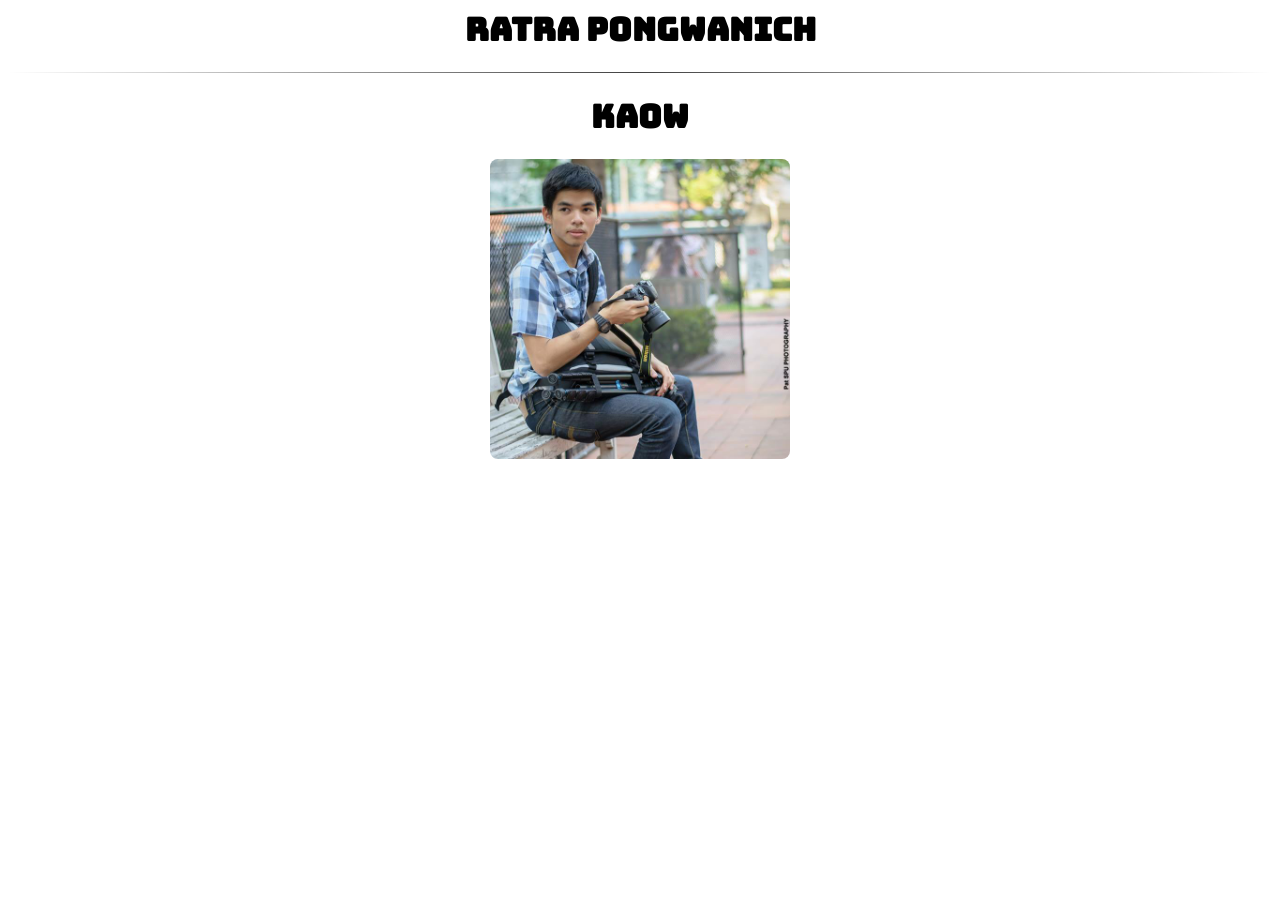
<file: week1/index.html>
<html>
	<head>
	<link href="https://fonts.googleapis.com/css?family=Bungee+Inline" rel="stylesheet">
		<title>
			Web Development II
		</title>
		<style type="text/css">
		h1{
			font-family: 'Bungee Inline', cursive;
		}
		hr {
    border: 0;
    height: 1px;
    background-image: linear-gradient(to right, rgba(0, 0, 0, 0), rgba(0, 0, 0, 0.75), rgba(0, 0, 0, 0));
}
    img{ 
    	border-radius: 8px;
    	height: 300px;
    	width: 300px;


}
		</style>
		
	</head>
	<body>
	<center><h1>Ratra Pongwanich</h1></center>
	<hr></hr>
	<center><h1>Kaow </h1></center>
	<center><img src="kaow.jpg"></img></center>
	</body>
</html>
</file>
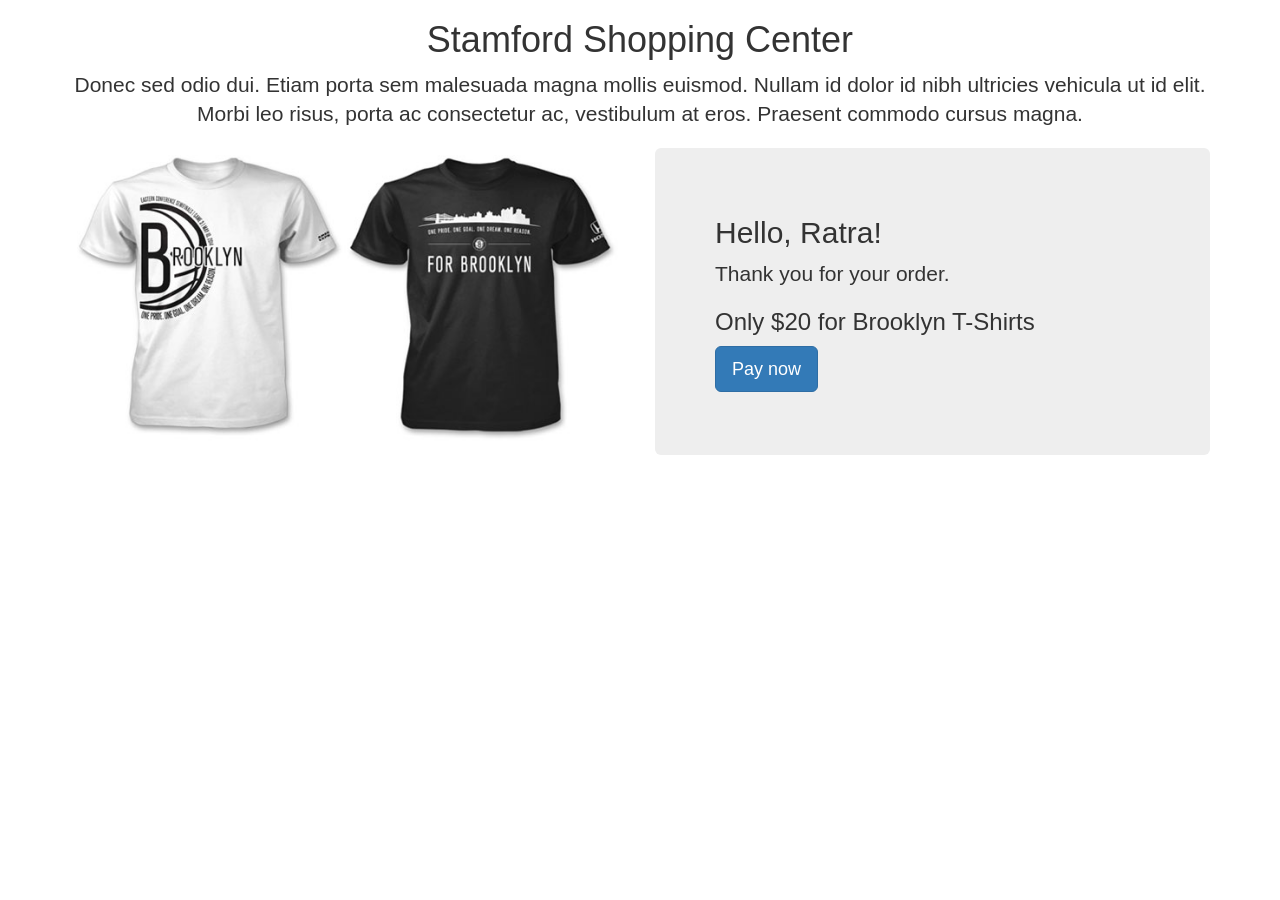
<file: Week3/index.html>
<!DOCTYPE html>
<html lang="en">
	<head>
		<title>Stamford Shopping Center</title>
		<link rel="stylesheet" type="text/css" href="css/bootstrap.min.css">
	</head>
	<body>

		<div class="container">
			<div class="row">
				<div class="col-md-12">
					<h1 class="text-center">Stamford Shopping Center</h1>
				</div>
				<div class="col-md-12">
						<p class="lead text-center">
							Donec sed odio dui. Etiam porta sem malesuada magna mollis euismod. Nullam id dolor id nibh ultricies vehicula ut id elit. Morbi leo risus, porta ac consectetur ac, vestibulum at eros. Praesent commodo cursus magna.

						</p>
				</div>
			</div>
			<div class="row">
				<div class="col-md-6">
					<img src="images/t-shirt.jpg" style="width: 100%"/>

				</div>
				<div class="col-md-6">
				<div class="jumbotron">
					<h2>Hello, <span id="customer">CUSTOMER</span>!</h2>
 					<p>Thank you for your order.</p>
					<h3>Only $<span id="total">XXX</span> for Brooklyn T-Shirts</h3>
					<p><a class="btn btn-primary btn-lg" href="#" role="button">Pay now</a>
					</p>
				</div>
				</div>
			</div>
		</div>
		
	</body>
</html>
<script type="text/javascript" src="js/shop.js"></script>
</file>
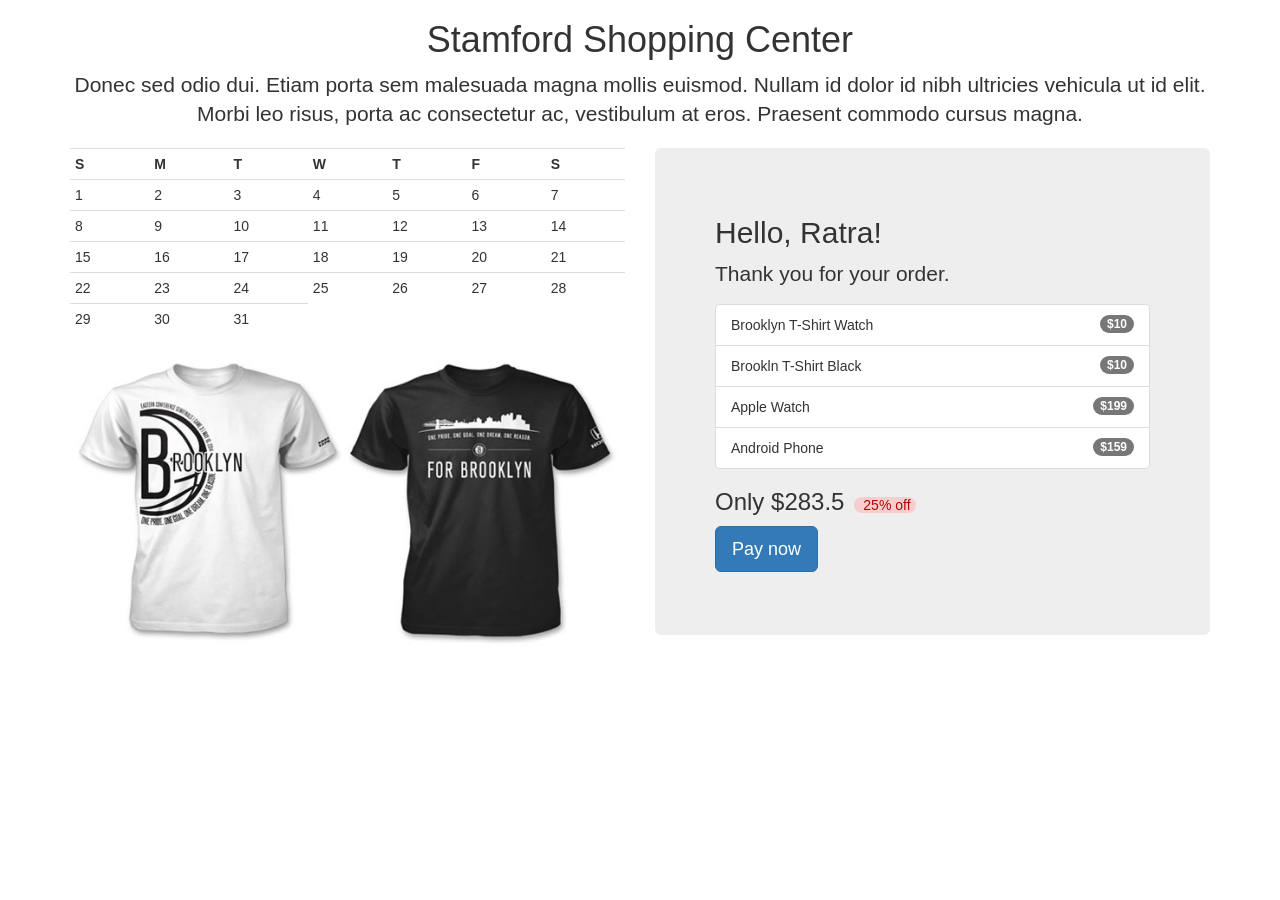
<file: Week4-2/index.html>
<!DOCTYPE html>
<html lang="en">
	<head>
		<title>Stamford Shopping Center</title>
		<link rel="stylesheet" type="text/css" href="css/bootstrap.min.css">
		<style type="text/css">
		.pricetag{
			margin-left: 10px;
    		background:#F6CECE;
    		color:#B40404;
    		font-size: 14px;
    		border-bottom-right-radius: 10px;
			border-top-left-radius: 10px;
			border-top-right-radius: 10px;
			border-bottom-left-radius: 10px;
			padding-right: 5px;
			padding-left: 5px;
}
	</style>
	</head>
	<body>

		<div class="container">
			<div class="row">
				<div class="col-md-12">
					<h1 class="text-center">Stamford Shopping Center</h1>
				</div>
				<div class="col-md-12">
						<p class="lead text-center">
							Donec sed odio dui. Etiam porta sem malesuada magna mollis euismod. Nullam id dolor id nibh ultricies vehicula ut id elit. Morbi leo risus, porta ac consectetur ac, vestibulum at eros. Praesent commodo cursus magna.

						</p>
				</div>
			</div>
			<div class="row">
				<div class="col-md-6">
					<p id="calendar"></p>
					<img src="images/t-shirt.jpg" style="width: 100%"/>

				</div>
				<div class="col-md-6">
				<div class="jumbotron">
					<h2><span id="time">Hello, </span><span id="customer-name">CUSTOMER</span>!</h2>
 					<p>Thank you for your order.</p>
 					<ul id="product-list" class="list-group">
 						<li class="list-group-item">
 							<span class="badge">$10</span>
 							Product 1
 						</li>
 					</ul>

					<h3>Only $<span id="total">XXX</span><span class="pricetag"> 25% off  </span></h3>
					<p><a class="btn btn-primary btn-lg" href="#" role="button">Pay now</a>
					</p>
				</div>
				</div>
			</div>
		</div>
		
	</body>
</html>
<script type="text/javascript" src="js/shop.js"></script>
<script type="text/javascript" src="js/calender.js"></script>
</file>
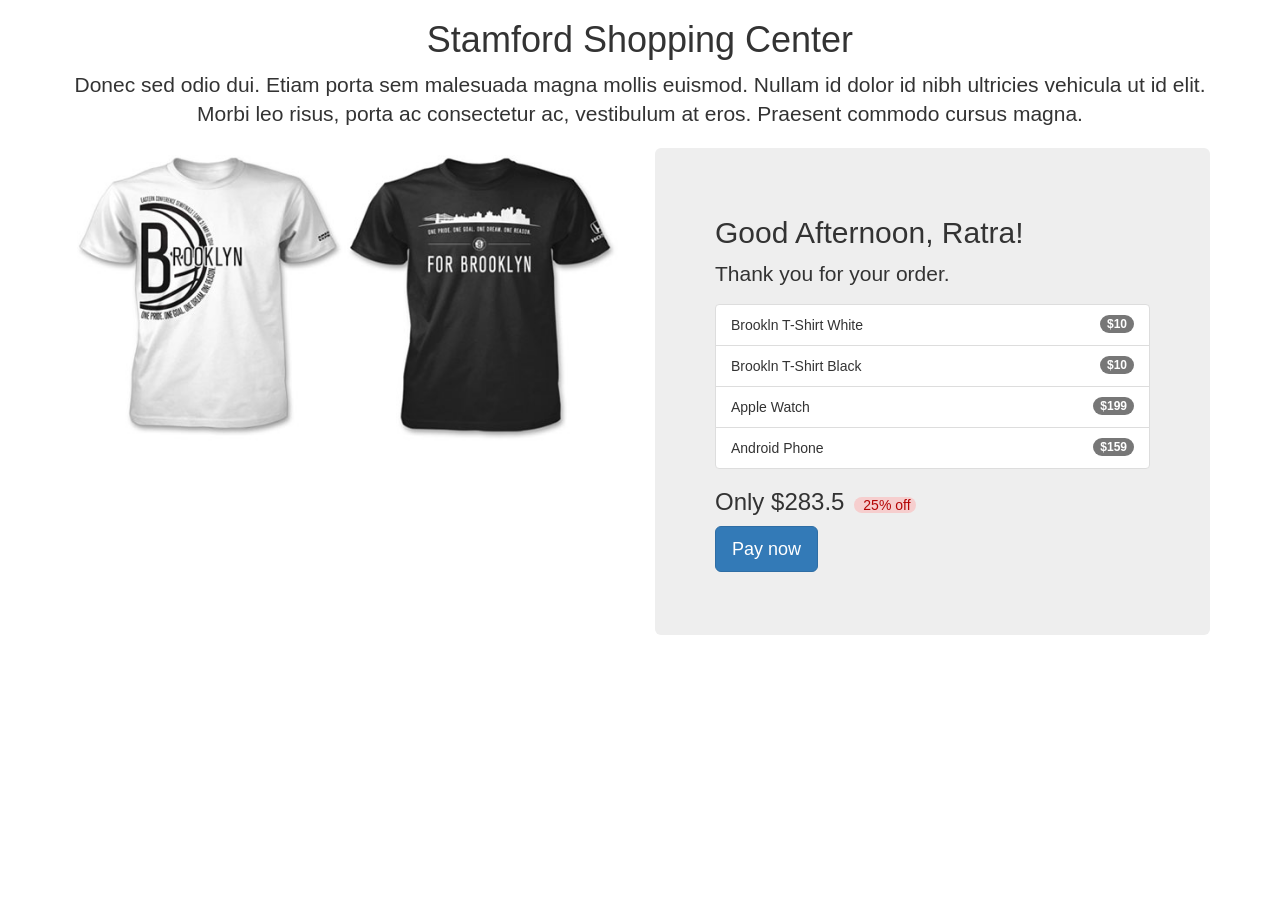
<file: Week4/index.html>
<!DOCTYPE html>
<html lang="en">
	<head>
		<title>Stamford Shopping Center</title>
		<link rel="stylesheet" type="text/css" href="css/bootstrap.min.css">
		<style type="text/css">
		.pricetag{
			margin-left: 10px;
    		background:#F6CECE;
    		color:#B40404;
    		font-size: 14px;
    		border-bottom-right-radius: 10px;
			border-top-left-radius: 10px;
			border-top-right-radius: 10px;
			border-bottom-left-radius: 10px;
			padding-right: 5px;
			padding-left: 5px;
}
	</style>
	</head>
	<body>

		<div class="container">
			<div class="row">
				<div class="col-md-12">
					<h1 class="text-center">Stamford Shopping Center</h1>
				</div>
				<div class="col-md-12">
						<p class="lead text-center">
							Donec sed odio dui. Etiam porta sem malesuada magna mollis euismod. Nullam id dolor id nibh ultricies vehicula ut id elit. Morbi leo risus, porta ac consectetur ac, vestibulum at eros. Praesent commodo cursus magna.

						</p>
				</div>
			</div>
			<div class="row">
				<div class="col-md-6">
					<img src="images/t-shirt.jpg" style="width: 100%"/>

				</div>
				<div class="col-md-6">
				<div class="jumbotron">
					<h2><span id="time">Hello, </span><span id="customer">CUSTOMER</span>!</h2>
 					<p>Thank you for your order.</p>
 					<ul id="product-list" class="list-group">
 						<li class="list-group-item">
 							<span class="badge">$10</span>
 							Product 1
 						</li>
 					</ul>

					<h3>Only $<span id="total">XXX</span><span class="pricetag"> 25% off  </span></h3>
					<p><a class="btn btn-primary btn-lg" href="#" role="button">Pay now</a>
					</p>
				</div>
				</div>
			</div>
		</div>
		
	</body>
</html>
<script type="text/javascript" src="js/shop.js"></script>
</file>
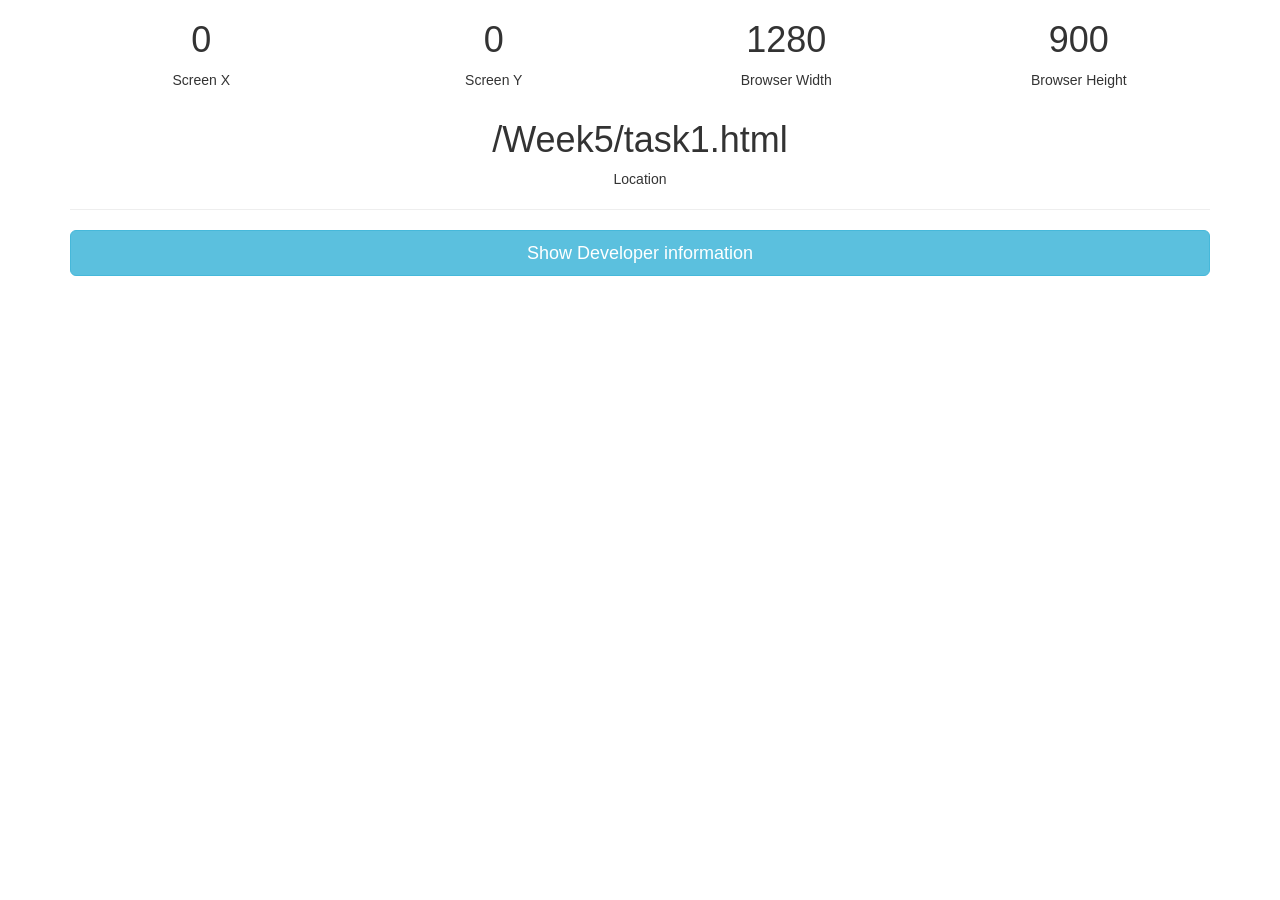
<file: Week5/task1.html>
<!DOCTYPE html>
<html lang="en">
	<head>
		<title>Stamford Shopping Center</title>
		<link rel="stylesheet" type="text/css" href="css/bootstrap.min.css">
		<script type="text/javascript" src="js/task1.js"></script>
	</head>
	<body>
		<div class="container">
			<div class="row">

				<div class="col-md-3">
					<h1 id="screenX" class="text-center"></h1>
					<p class="text-center">Screen X</p>
				</div>
				<div class="col-md-3">
					<h1 id="screenY" class="text-center"></h1>
					<p class="text-center">Screen Y</p>
				</div>
				<div class="col-md-3" >
					<h1 id="screenWidth" class="text-center"></h1>
					<p class="text-center">Browser Width</p>
				</div>
				<div class="col-md-3" >
					<h1 id="screenHeight" class="text-center"></h1>
					<p class="text-center">Browser Height</p>
				</div>

			</div>

			<div class="row">
				<div class="col-md-12">
					<h1 id="screenHeight"></h1>
					<h1 id="location" class="text-center"></h1>
					<p class="text-center">Location</p>

					<hr>
					<button id="dev-info" type="button" class="btn btn-info btn-lg btn-block">Show Developer information</button>
					<p class="lead text-center" id="dev-info-container"></p>
				</div>
			</div>
  	</div>
  </body>
  
</html>
</file>
